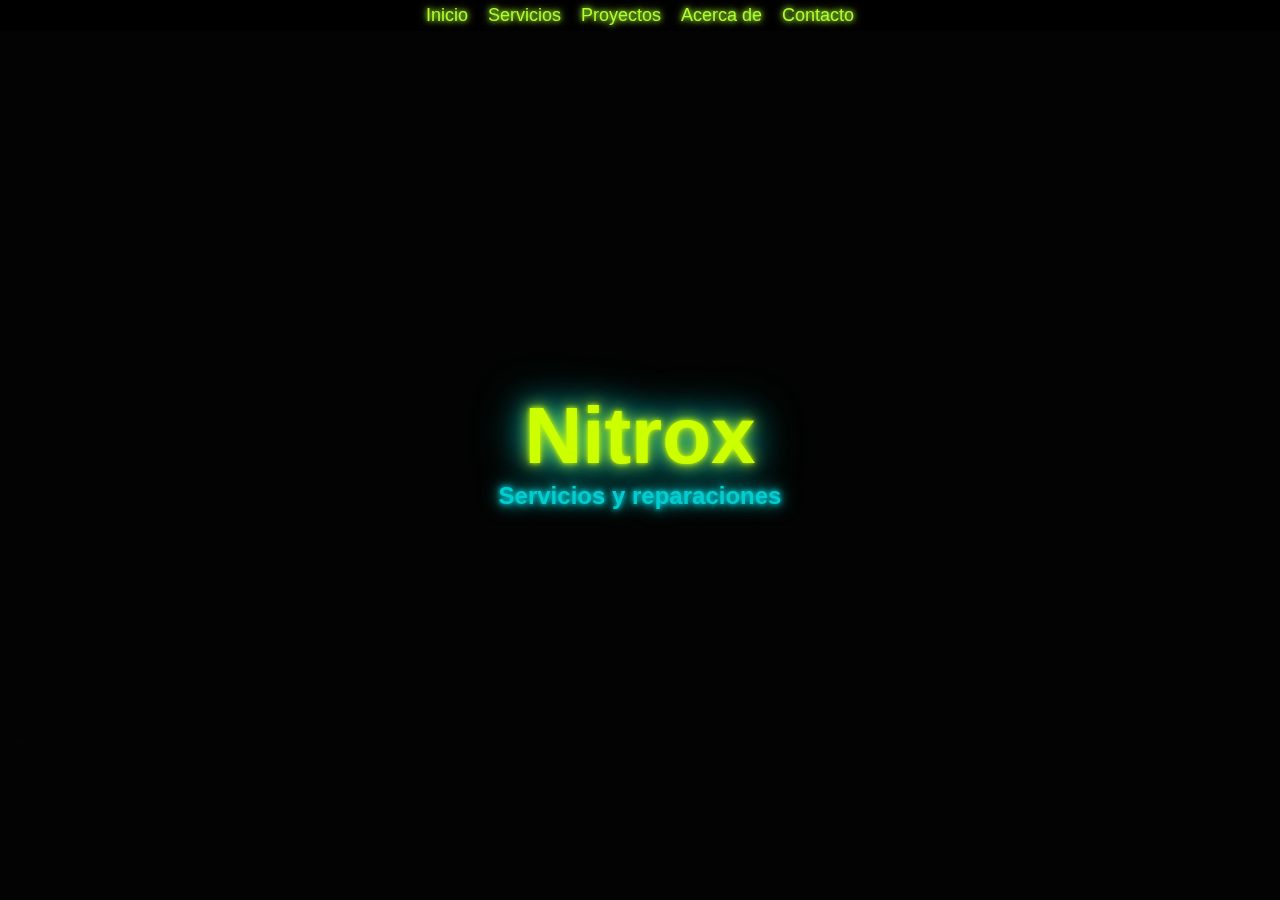
<file: index.html>
<!DOCTYPE html>
<html lang="es">
<head>
    <meta charset="UTF-8">
    <meta name="viewport" content="width=device-width, initial-scale=1.0">
    <title>Nitrox, reparaciones y servicios</title>
    <link rel="stylesheet" href="styles.css">
</head>
<body class="index">
    <div class="hero">
        <video playsinline autoplay muted loop class="background-video" playbackRate="0.75">
            <source src="tormenta.mp4" type="video/mp4">
            Tu navegador no soporta videos.
        </video>
        <nav>
            <ul>
                <li><a href="index.html">Inicio</a></li>
                <li><a href="servicios.html">Servicios</a></li>
                <li><a href="proyectos.html">Proyectos</a></li>
                <li><a href="acerca.html">Acerca de</a></li>
                <li><a href="contacto.html">Contacto</a></li>
            </ul>
        </nav>
        <div class="titulo">
            <h1 class="nitrox">Nitrox</h1>
            <h2 class="subtitulo">Servicios y reparaciones</h2>
        </div>
    </div>
    <script src="script.js"></script>
</body>
</html>
</file>
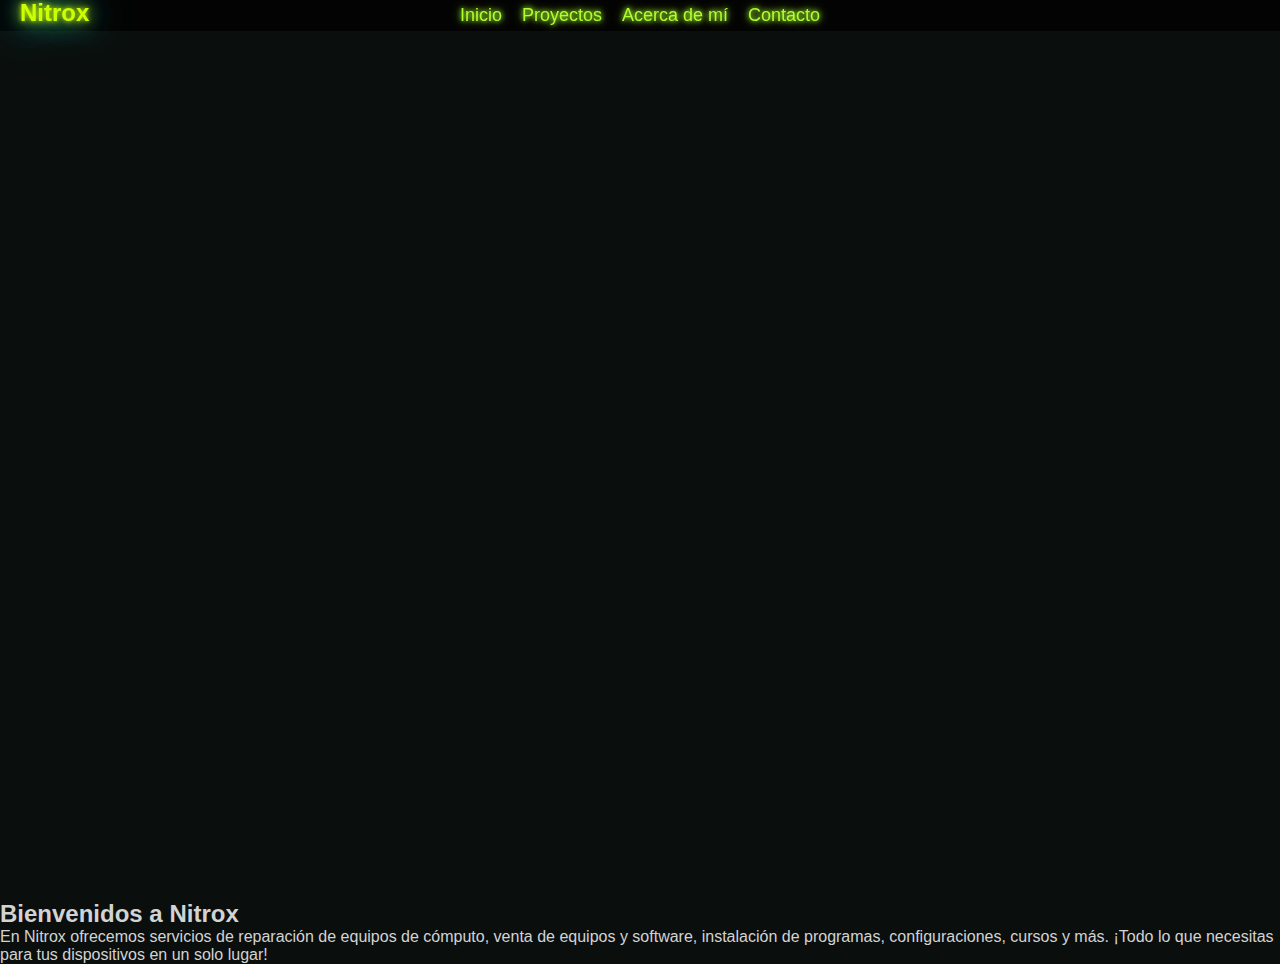
<file: home.html>
<!DOCTYPE html>
<html lang="es">
<head>
    <meta charset="UTF-8">
    <meta name="viewport" content="width=device-width, initial-scale=1.0">
    <title>Home - Nitrox</title>
    <link rel="stylesheet" href="styles.css">
</head>
<body>
    <div class="hero">
        <nav>
            <h1 class="nitrox">Nitrox</h1>
            <ul>
                <li><a href="index.html">Inicio</a></li>
                <li><a href="proyectos.html">Proyectos</a></li>
                <li><a href="acerca.html">Acerca de mí</a></li>
                <li><a href="contacto.html">Contacto</a></li>
            </ul>
        </nav>
        <div class="rayos">
            <div class="rayo1"></div>
            <div class="rayo2"></div>
            <div class="rayo3"></div>
            <div class="rayo4"></div>
            <div class="rayo5"></div>
            <div class="rayo6"></div>
            <div class="rayo7"></div>
        </div>
    </div>
    <div class="contenido">
        <h2>Bienvenidos a Nitrox</h2>
        <p>En Nitrox ofrecemos servicios de reparación de equipos de cómputo, venta de equipos y software, instalación de programas, configuraciones, cursos y más. ¡Todo lo que necesitas para tus dispositivos en un solo lugar!</p>
    </div>
    <script src="script.js"></script>
</body>
</html>
</file>
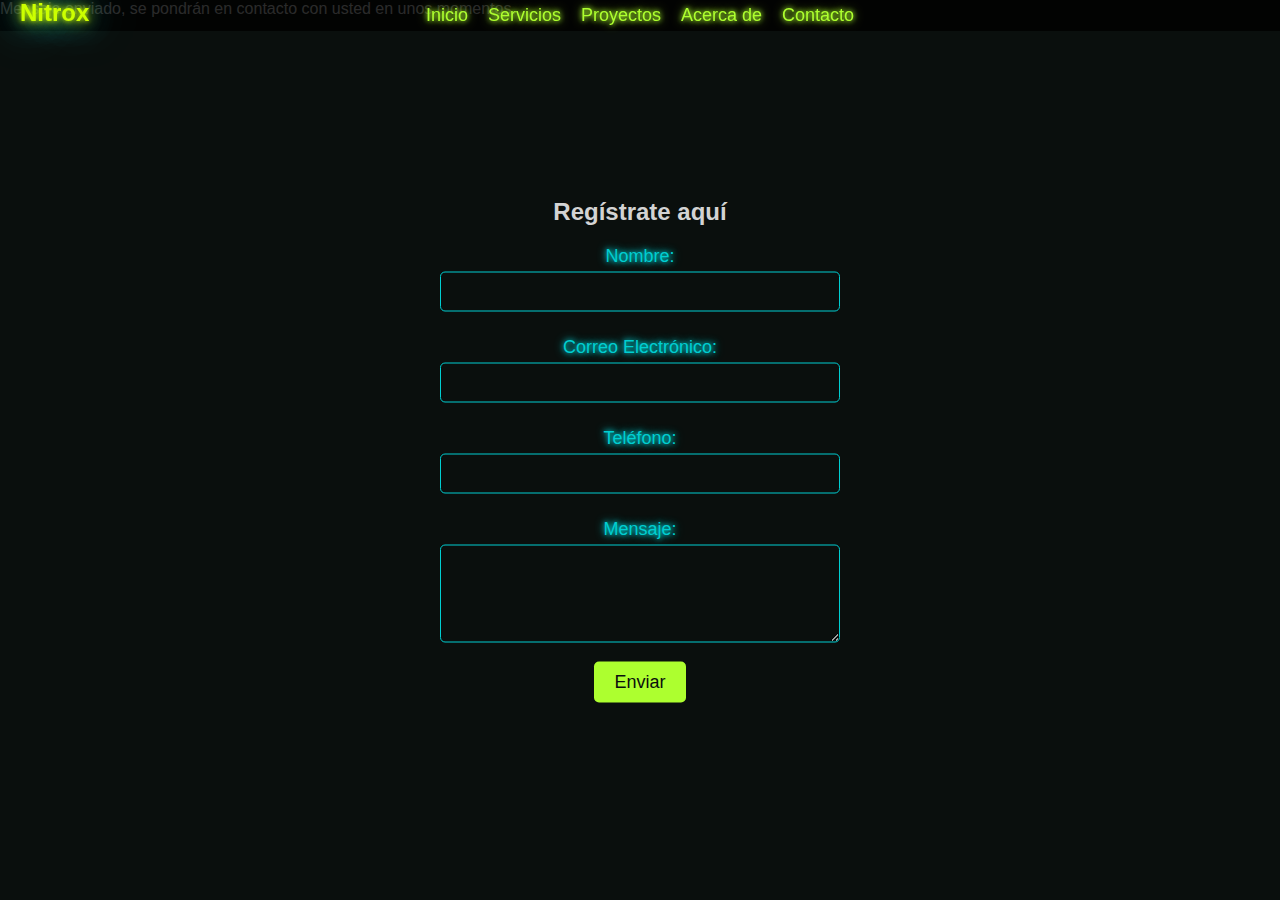
<file: registro.html>
<!DOCTYPE html>
<html lang="es">
<head>
    <meta charset="UTF-8">
    <meta name="viewport" content="width=device-width, initial-scale=1.0">
    <title>Registro - Nitrox</title>
    <link rel="stylesheet" href="styles.css">
</head>
<body>
    <div class="hero">
        <nav>
            <h1 class="nitrox">Nitrox</h1>
            <ul>
                <li><a href="index.html">Inicio</a></li>
                <li><a href="servicios.html" onclick="preventReload(event)">Servicios</a></li>
                <li><a href="proyectos.html">Proyectos</a></li>
                <li><a href="acerca.html">Acerca de</a></li>
                <li><a href="contacto.html">Contacto</a></li>
            </ul>
        </nav>
        <form class="registro-form" action="https://formspree.io/f/mzzebblv" method="POST">
            <h2>Regístrate aquí</h2>
            <label for="nombre">Nombre:</label>
            <input type="text" id="nombre" name="nombre" required>
            <label for="email">Correo Electrónico:</label>
            <input type="email" id="email" name="email" required>
            <label for="telefono">Teléfono:</label>
            <input type="tel" id="telefono" name="telefono" required>
            <label for="mensaje">Mensaje:</label>
            <textarea id="mensaje" name="mensaje" rows="4" required></textarea>
            <button type="submit">Enviar</button>
        </form>
        <div class="form-confirmation" id="formConfirmation">
            Mensaje enviado, se pondrán en contacto con usted en unos momentos.
        </div>
    </div>
    <script src="script.js"></script>
    <script>
        document.addEventListener("DOMContentLoaded", function() {
            const form = document.querySelector(".registro-form");
            const confirmation = document.getElementById("formConfirmation");

            form.addEventListener("submit", function(event) {
                event.preventDefault(); // Prevenir envío por defecto para mostrar mensaje
                if (window.innerWidth <= 480) { // Solo móviles
                    confirmation.classList.add("visible");
                    setTimeout(() => {
                        confirmation.classList.remove("visible");
                        form.submit(); // Enviar formulario después de mostrar mensaje
                    }, 2000); // Mostrar mensaje por 2 segundos
                } else {
                    form.submit(); // Enviar directamente en escritorio
                }
            });
        });

        function preventReload(event) {
            if (window.location.pathname.endsWith("servicios.html")) {
                event.preventDefault();
            }
        }
    </script>
</body>
</html>
</file>
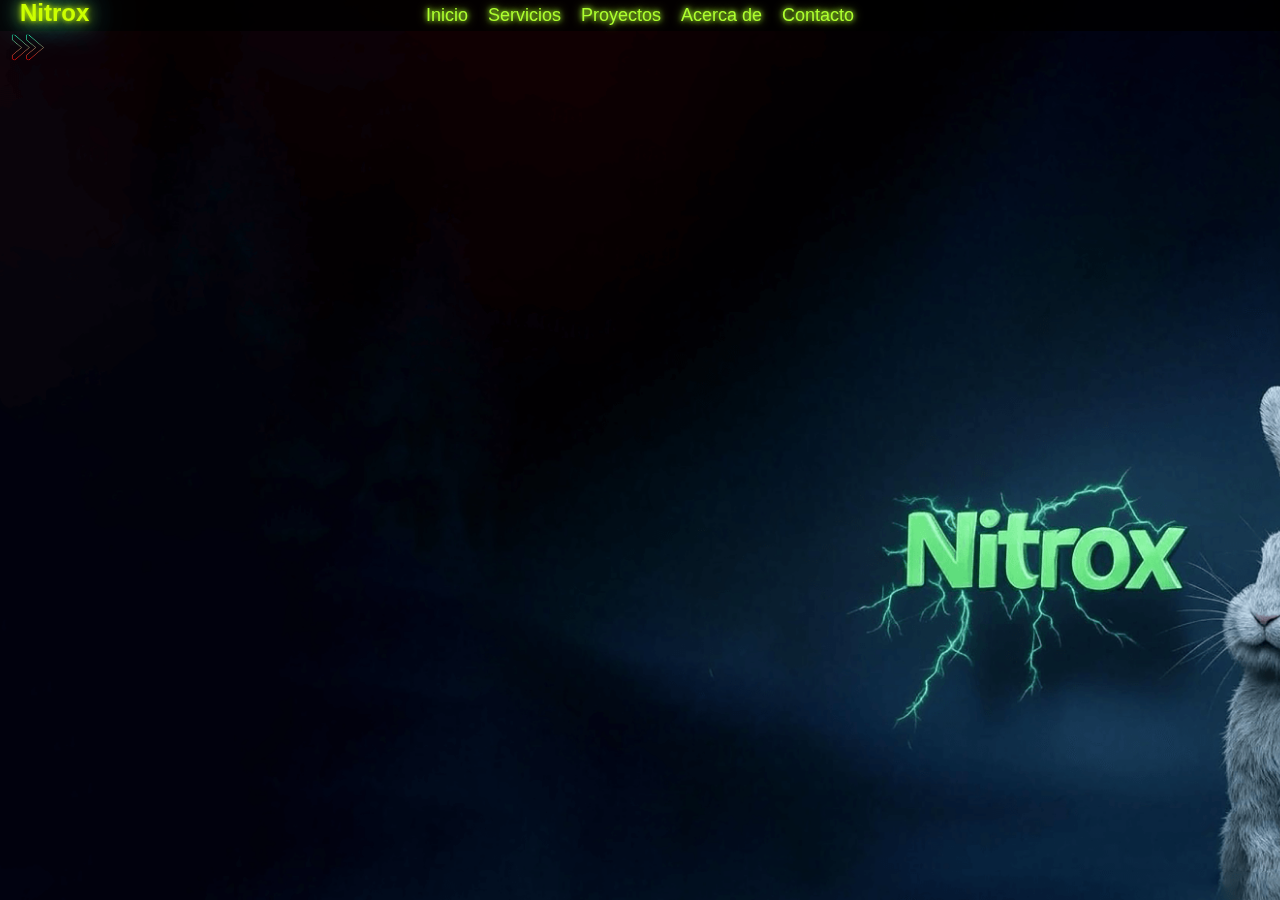
<file: servicios.html>
<!DOCTYPE html>
<html lang="es">
<head>
    <meta charset="UTF-8">
    <meta name="viewport" content="width=device-width, initial-scale=1.0">
    <title>Servicios - Nitrox</title>
    <link rel="stylesheet" href="styles.css">
</head>
<body>
    <div class="hero servicios-bg">
        <nav>
            <h1 class="nitrox">Nitrox</h1>
            <ul>
                <li><a href="index.html">Inicio</a></li>
                <li><a href="servicios.html" onclick="preventReload(event)">Servicios</a></li>
                <li><a href="proyectos.html">Proyectos</a></li>
                <li><a href="acerca.html">Acerca de</a></li>
                <li><a href="contacto.html">Contacto</a></li>
            </ul>
        </nav>
        <img src="flechaderecha.png" alt="Abrir Menú" class="menu-btn" id="menuBtn" onclick="toggleMenu()">
        <div class="menu-lateral" id="menuLateral">
            <ul>
                <li><a href="registro.html">Cursos y capacitación en Informática</a></li>
                <li><a href="registro.html">Cursos de Excel</a></li>
                <li><a href="registro.html">Cursos de modelado 3D en Blender</a></li>
                <li><a href="registro.html">Creación de páginas web</a></li>
                <li><a href="registro.html">Creación de contenido con Inteligencia artificial</a></li>
                <li><a href="registro.html">Curso de ciberseguridad básica</a></li>
                <li><a href="registro.html">Curso de estructura de datos con Python</a></li>
                <li><a href="registro.html">Reparación de equipos</a></li>
            </ul>
            <img src="flechaizquierda.png" alt="Cerrar Menú" class="menu-close-btn" onclick="toggleMenu()">
        </div>
    </div>
    <script>
        document.addEventListener("DOMContentLoaded", function() {
            const menu = document.getElementById("menuLateral");
            const btn = document.getElementById("menuBtn");
            menu.classList.remove("active"); // Asegurar que el menú esté oculto al cargar
            menu.style.visibility = "hidden"; // Reforzar ocultamiento
            btn.style.display = "block"; // Mostrar flecha derecha al cargar
            btn.onerror = function() { console.error("Error al cargar flechaderecha.png"); }; // Depuración
        });

        function toggleMenu() {
            const menu = document.getElementById("menuLateral");
            const btn = document.getElementById("menuBtn");
            menu.classList.toggle("active");
            if (menu.classList.contains("active")) {
                menu.style.visibility = "visible"; // Mostrar menú
                btn.style.display = "none"; // Esconde flecha derecha
            } else {
                menu.style.visibility = "hidden"; // Ocultar menú
                btn.style.display = "block"; // Muestra flecha derecha
            }
        }

        function preventReload(event) {
            if (window.location.pathname.endsWith("servicios.html")) {
                event.preventDefault();
            }
        }
    </script>
</body>
</html>
</file>
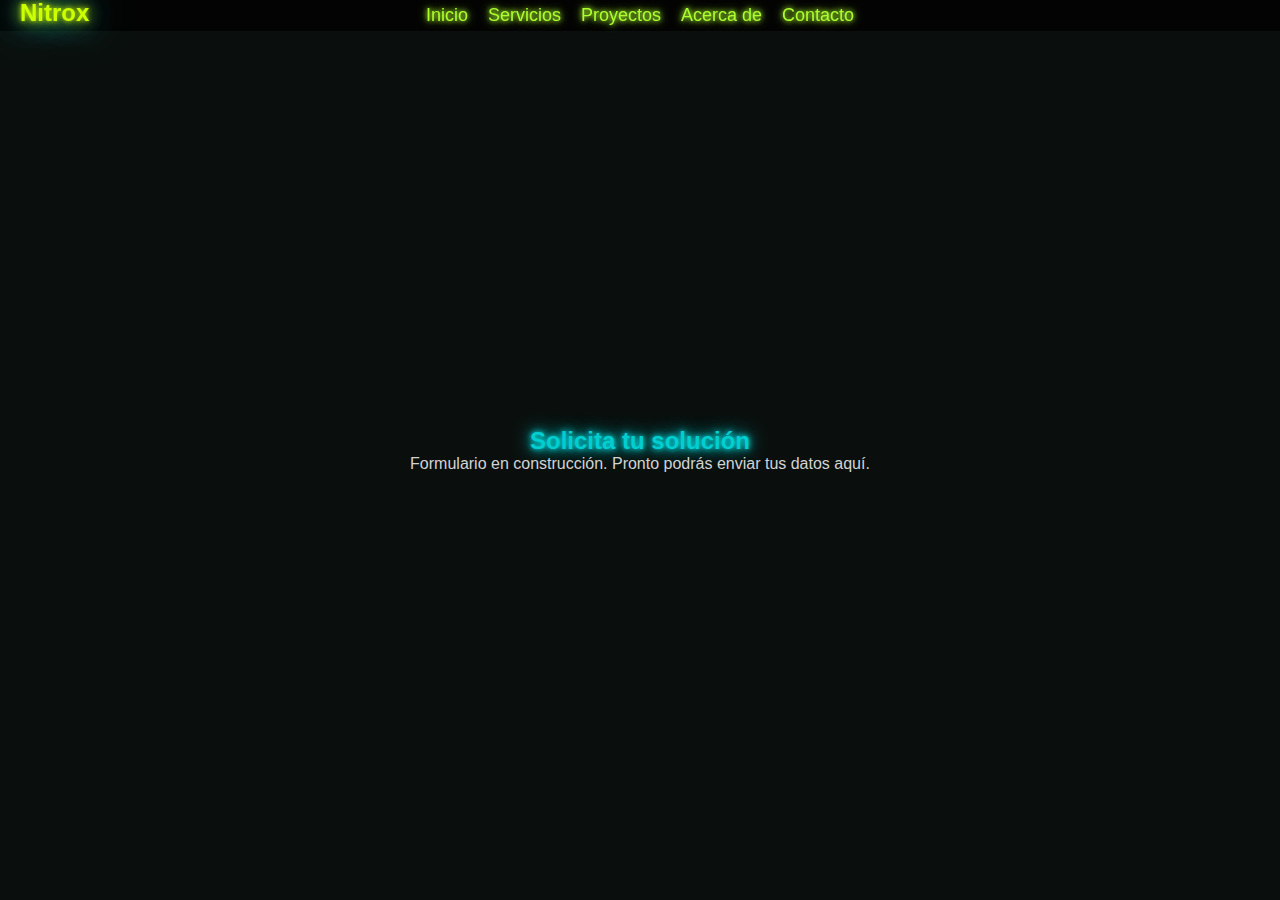
<file: soluciones.html>
<!DOCTYPE html>
<html lang="es">
<head>
    <meta charset="UTF-8">
    <meta name="viewport" content="width=device-width, initial-scale=1.0">
    <title>Soluciones - Nitrox</title>
    <link rel="stylesheet" href="styles.css">
</head>
<body>
    <div class="hero">
        <nav>
            <h1 class="nitrox">Nitrox</h1>
            <ul>
                <li><a href="index.html">Inicio</a></li>
                <li><a href="servicios.html">Servicios</a></li>
                <li><a href="proyectos.html">Proyectos</a></li>
                <li><a href="acerca.html">Acerca de</a></li>
                <li><a href="contacto.html">Contacto</a></li>
            </ul>
        </nav>
        <div class="titulo">
            <h2 class="subtitulo">Solicita tu solución</h2>
            <p>Formulario en construcción. Pronto podrás enviar tus datos aquí.</p>
        </div>
    </div>
    <script src="script.js"></script>
</body>
</html>
</file>
<file: styles.css>
/* Quitamos cosas feas y ponemos todo bonito */
* {
    margin: 0;
    padding: 0;
    box-sizing: border-box;
}

/* Fondo súper oscuro como tormenta */
body {
    font-family: Arial, sans-serif;
    background-color: #0A0F0D;
    overflow-x: hidden;
    color: #D3D3D3;
    animation: slide-in 1s ease-out;
}

/* Animación de entrada (desde la derecha) */
@keyframes slide-in {
    0% { transform: translateX(100%); opacity: 0; }
    100% { transform: translateX(0); opacity: 1; }
}

/* Animación de salida (hacia la izquierda) */
@keyframes slide-out {
    0% { transform: translateX(0); opacity: 1; }
    100% { transform: translateX(-100%); opacity: 0; }
}

/* El menú */
nav {
    position: fixed;
    top: 0;
    width: 100%;
    background-color: rgba(0, 0, 0, 0.8);
    z-index: 3;
    display: flex;
    justify-content: center;
    padding: 5px 10px;
    align-items: center;
}

/* "Nitrox" en las páginas secundarias */
body:not(.index) nav .nitrox {
    color: #CCFF00;
    font-size: 24px;
    font-family: Arial, sans-serif;
    text-shadow: 
        0 0 5px #CCFF00,
        0 0 15px #CCFF00,
        0 0 30px #00CED1,
        0 0 50px #00CED1;
    animation: electrico 1s infinite;
    position: absolute;
    left: 20px;
    top: 1px;
    line-height: 1;
}

/* "Nitrox" grande en la página principal */
body.index .nitrox {
    color: #CCFF00;
    font-size: 80px;
    font-family: Arial, sans-serif;
    text-shadow: 
        0 0 5px #CCFF00,
        0 0 15px #CCFF00,
        0 0 30px #00CED1,
        0 0 50px #00CED1;
    animation: electrico 1s infinite;
}

nav ul {
    list-style: none;
    display: flex;
    justify-content: center;
    flex-wrap: nowrap;
}

nav ul li {
    margin: 0 10px;
}

nav ul li a {
    color: #ADFF2F;
    text-decoration: none;
    font-size: 18px;
    font-family: Arial, sans-serif;
    cursor: pointer;
    text-shadow: 
        0 0 5px #ADFF2F,
        0 0 10px #ADFF2F;
}

nav ul li a:hover {
    color: #1B4D3E;
    text-shadow: none;
}

/* La sección principal (fondo con video, rayos o imagen) */
.hero {
    width: 100%;
    height: 100vh;
    position: relative;
    overflow: hidden;
}

/* Fondo específico para Servicios */
.servicios-bg {
    background: url('CONEJO.png') no-repeat center center;
    background-size: cover;
    background-color: #0A0F0D;
    height: 100vh;
}

/* Video de fondo */
.background-video {
    position: absolute;
    top: 0;
    left: 0;
    width: 100%;
    height: 100%;
    object-fit: cover;
    z-index: -1; /* Asegurar que esté detrás de todo */
    opacity: 0.8;
}

/* Título centrado en todas las páginas (valor base) */
.titulo {
    text-align: center;
    z-index: 2;
    position: absolute;
    top: 50%; /* Base para otras páginas */
    left: 50%;
    transform: translate(-50%, -50%);
    width: 100%;
}

/* Clase específica para Acerca de */
.titulo-acerca {
    top: calc(50% - 56px); /* Subido 2 cm (56px) */
    z-index: 2; /* Sobre el GIF */
}

/* Contenedor para mensajes animados en Acerca de */
.message-container {
    position: relative;
    width: 90%;
    max-width: 900px;
    margin: 0 auto;
    text-align: center;
}

/* Mensajes animados */
.message {
    position: absolute;
    width: 100%;
    opacity: 0;
    color: #00CED1;
    font-size: 24px;
    text-shadow: 
        0 0 5px #00CED1,
        0 0 10px #00CED1,
        0 0 20px #00CED1;
    background-color: #0A0F0D;
    padding: 20px;
    border-radius: 5px;
    z-index: 5;
    animation: fade-message 16s infinite;
    left: 0;
    top: 0;
}

.message[data-index="0"] { animation-delay: 0s; }
.message[data-index="1"] { animation-delay: 4s; }
.message[data-index="2"] { animation-delay: 8s; }
.message[data-index="3"] { animation-delay: 12s; }

@keyframes fade-message {
    0% { opacity: 0; }
    6% { opacity: 1; }
    25% { opacity: 1; }
    31% { opacity: 0; }
    100% { opacity: 0; }
}

/* "Servicios y reparaciones" y textos similares */
.subtitulo {
    color: #00CED1;
    font-size: 24px;
    text-shadow: 
        0 0 5px #00CED1,
        0 0 10px #00CED1,
        0 0 20px #00CED1;
    animation: brillo-azul 1.5s infinite;
}

/* Animación de los puntitos en "Cargando..." */
.dots {
    display: inline-block;
    width: 30px;
    text-align: left;
}

.dots::after {
    content: "...";
    animation: dots 1.5s infinite steps(4);
}

@keyframes dots {
    0% { opacity: 0; }
    25% { opacity: 1; }
    50% { opacity: 1; }
    75% { opacity: 1; }
    100% { opacity: 0; }
}

/* Animación para el efecto eléctrico de "Nitrox" */
@keyframes electrico {
    0% { text-shadow: 0 0 5px #CCFF00, 0 0 15px #CCFF00, 0 0 30px #00CED1, 0 0 50px #00CED1; }
    50% { text-shadow: 0 0 10px #CCFF00, 0 0 25px #CCFF00, 0 0 40px #00CED1, 0 0 70px #00CED1; }
    100% { text-shadow: 0 0 5px #CCFF00, 0 0 15px #CCFF00, 0 0 30px #00CED1, 0 0 50px #00CED1; }
}

/* Animación para el brillo azul */
@keyframes brillo-azul {
    0% { text-shadow: 0 0 5px #00CED1, 0 0 10px #00CED1, 0 0 20px #00CED1; }
    50% { text-shadow: 0 0 10px #00CED1, 0 0 20px #00CED1, 0 0 30px #00CED1; }
    100% { text-shadow: 0 0 5px #00CED1, 0 0 10px #00CED1, 0 0 20px #00CED1; }
}

/* Contenedor para los rayos (solo en Proyectos) */
.rayos {
    position: absolute;
    top: 0;
    left: 0;
    width: 100%;
    height: 100%;
    z-index: 1;
}

/* Estilo base de los rayos con efecto de raíces */
.rayo1, .rayo2, .rayo3, .rayo4, .rayo5, .rayo6, .rayo7 {
    position: absolute;
    width: 3px;
    height: 100%;
    background: linear-gradient(to bottom, #87CEEB, #00CED1);
    opacity: 0;
    animation: relampago 4s infinite;
    box-shadow: 
        0 0 10px #00CED1,
        2px 0 5px #87CEEB,
        -2px 0 5px #87CEEB,
        4px 0 8px #00CED1,
        -4px 0 8px #00CED1;
}

/* Posiciones y retrasos para que caigan sin parar */
.rayo1 { left: 5%; animation-delay: 0s; }
.rayo2 { left: 20%; animation-delay: 0.5s; }
.rayo3 { left: 35%; animation-delay: 1s; }
.rayo4 { left: 50%; animation-delay: 1.5s; }
.rayo5 { left: 65%; animation-delay: 2s; }
.rayo6 { left: 80%; animation-delay: 2.5s; }
.rayo7 { left: 95%; animation-delay: 3s; }

/* Keyframes para los relámpagos */
@keyframes relampago {
    0% {
        transform: translateY(-100%);
        opacity: 0;
        box-shadow: 0 0 10px #00CED1, 2px 0 5px #87CEEB, -2px 0 5px #87CEEB;
    }
    10% {
        opacity: 1;
    }
    20% {
        opacity: 0.7;
        box-shadow: 
            0 0 15px #00CED1,
            4px 0 10px #87CEEB,
            -4px 0 10px #87CEEB,
            6px 0 12px #00CED1,
            -6px 0 12px #00CED1;
    }
    30% {
        opacity: 0.9;
    }
    40% {
        opacity: 0.4;
        transform: translateY(100%);
        box-shadow: 
            0 0 20px #00CED1,
            6px 0 15px #87CEEB,
            -6px 0 15px #87CEEB,
            8px 0 18px #00CED1,
            -8px 0 18px #00CED1;
    }
    50% {
        opacity: 0;
        transform: translateY(100%);
    }
    100% {
        opacity: 0;
        transform: translateY(100%);
    }
}

/* Estilos para los íconos de contacto */
.contact-info {
    font-size: 18px;
    line-height: 2;
    color: #00CED1;
    text-shadow: 
        0 0 5px #00CED1,
        0 0 10px #00CED1;
}

/* Iconos grandes y centrados en Contacto */
.contact-icon {
    width: 100px; /* Grandes en escritorio */
    height: 100px;
    margin: 20px; /* Espaciado entre íconos */
    transition: transform 0.3s ease;
}

.contact-icon:hover {
    transform: scale(1.1); /* Efecto al pasar el mouse */
}

/* Contenedor para centrar los íconos en Contacto */
.contact-icons-container {
    position: absolute;
    top: 50%;
    left: 50%;
    transform: translate(-50%, -50%);
    display: flex;
    justify-content: center;
    align-items: center;
    flex-wrap: wrap;
    z-index: 2;
}

/* Estilo para los enlaces de contacto */
.contact-link {
    text-decoration: none;
}

/* Estilos del conejito */
.conejito-link {
    position: absolute;
    bottom: 10px; /* Pegado al fondo en escritorio */
    left: 50%; /* Centrado horizontalmente */
    transform: translateX(-50%);
    z-index: 1; /* Debajo de la caja de texto */
}

.conejito-boton {
    width: 300px; /* Tamaño en escritorio */
    height: auto;
    cursor: pointer;
    transition: transform 0.3s ease, opacity 0.3s ease;
}

.conejito-boton:hover {
    transform: scale(1.1);
    opacity: 0.9;
}

/* Menú lateral en Servicios */
.menu-btn {
    position: fixed;
    top: 30px; /* Posición en escritorio */
    left: 10px;
    z-index: 4;
    width: 35px; /* Tamaño en escritorio */
    height: 35px;
    cursor: pointer;
    transition: transform 0.3s ease;
}

.menu-btn:hover {
    transform: scale(1.1);
}

.menu-close-btn {
    position: absolute;
    bottom: 10px; /* Abajo del menú lateral */
    right: 10px; /* Pegado al borde derecho */
    width: 35px; /* Mismo tamaño que menu-btn */
    height: 35px;
    cursor: pointer;
    transition: transform 0.3s ease;
}

.menu-close-btn:hover {
    transform: scale(1.1);
}

.menu-lateral {
    position: fixed;
    top: 32px; /* Al ras del nav */
    left: -300px; /* Escondido por defecto */
    width: 300px;
    height: calc(100vh - 32px); /* Hasta el borde inferior sin tapar nav */
    background-color: #1B4D3E; /* Negro verdoso */
    z-index: 2; /* Debajo del nav (z-index: 3) */
    transition: left 0.3s ease;
    padding: 20px;
    visibility: hidden; /* Oculto por defecto */
}

.menu-lateral.active {
    left: 0; /* Desplegado */
    visibility: visible; /* Visible solo cuando está activo */
}

.menu-lateral ul {
    list-style: none;
    padding: 0;
}

.menu-lateral li {
    margin-bottom: 30px;
}

.menu-lateral a {
    color: #00CED1;
    text-decoration: none;
    font-size: 18px;
    font-family: Arial, sans-serif;
    text-shadow: 
        0 0 5px #00CED1,
        0 0 10px #00CED1,
        0 0 20px #00CED1;
    animation: brillo-azul 1.5s infinite;
}

.menu-lateral a:hover {
    color: #ADFF2F;
    text-shadow: none;
}

/* Estilos para el formulario de registro */
.registro-form {
    position: absolute;
    top: 50%;
    left: 50%;
    transform: translate(-50%, -50%);
    text-align: center;
    z-index: 2;
    width: 90%;
    max-width: 400px;
}

.registro-form h2 {
    margin-bottom: 20px;
}

.registro-form label {
    display: block;
    color: #00CED1;
    font-size: 18px;
    margin: 10px 0 5px;
    text-shadow: 
        0 0 5px #00CED1,
        0 0 10px #00CED1;
}

.registro-form input,
.registro-form textarea {
    width: 100%;
    padding: 10px;
    margin-bottom: 15px;
    border: 1px solid #00CED1;
    background-color: #0A0F0D;
    color: #D3D3D3;
    font-size: 16px;
    border-radius: 5px;
}

.registro-form button {
    background-color: #ADFF2F;
    color: #0A0F0D;
    padding: 10px 20px;
    border: none;
    border-radius: 5px;
    font-size: 18px;
    cursor: pointer;
    transition: background-color 0.3s ease;
}

.registro-form button:hover {
    background-color: #1B4D3E;
    color: #D3D3D3;
}

/* Mensaje de confirmación solo para móviles */
@media (max-width: 480px) {
    .form-confirmation {
        display: none;
        position: fixed;
        top: 50%;
        left: 50%;
        transform: translate(-50%, -50%);
        background-color: #1B4D3E;
        color: #ADFF2F;
        padding: 20px;
        border-radius: 5px;
        text-align: center;
        z-index: 5;
        font-size: 16px;
        box-shadow: 0 0 10px #00CED1;
    }
    .form-confirmation.visible {
        display: block;
    }
}

/* Diseño adaptable para móviles */
@media (max-width: 768px) {
    nav {
        padding: 5px;
    }
    nav ul {
        display: flex;
        flex-direction: row;
        flex-wrap: nowrap;
        justify-content: center;
        padding: 0;
        margin: 0;
    }
    nav ul li {
        margin: 0 5px;
    }
    nav ul li a {
        font-size: 14px;
        padding: 2px 5px;
    }
    body:not(.index) nav .nitrox {
        display: none;
    }
    body.index .nitrox {
        font-size: 40px;
    }
    .subtitulo {
        font-size: 20px;
    }
    .message-container {
        width: 95%;
        max-width: 700px;
    }
    .message {
        font-size: 16px;
        padding: 10px;
    }
    .contact-info {
        font-size: 16px;
        line-height: 2.2;
        position: relative;
        top: -20px;
        text-align: center;
    }
    .contact-icon {
        width: 80px; /* Ajustado para tablets */
        height: 80px;
        margin: 15px;
    }
    .servicios-bg {
        background: url('CONEJO2.png') no-repeat 80% 80%;
        background-size: 150% auto;
    }
    .dots::after {
        content: "...";
        animation: dots 2s infinite steps(3);
    }
    .titulo {
        top: 50%; /* Restaurado para tablets */
    }
    .titulo-acerca {
        top: calc(50% - 56px); /* Subido 2 cm */
    }
    .conejito-link {
        bottom: 10px; /* Pegado al fondo */
        left: 50%; /* Centrado */
        transform: translateX(-50%);
    }
    .conejito-boton {
        width: 150px; /* Tamaño intermedio para tablets */
    }
    .menu-btn {
        top: 25px; /* Posición en tablets */
        width: 30px; /* Más pequeña */
        height: 30px;
    }
    .menu-close-btn {
        width: 30px;
        height: 30px;
        right: 10px; /* Pegado al borde derecho */
    }
    .menu-lateral {
        top: 32px; /* Al ras del nav */
        width: 250px;
        left: -250px;
        height: calc(100vh - 32px);
        visibility: hidden; /* Oculto por defecto */
    }
    .menu-lateral.active {
        left: 0;
        visibility: visible;
    }
    .menu-lateral a {
        font-size: 16px;
    }
    .registro-form {
        max-width: 350px;
    }
}

@media (max-width: 480px) {
    nav ul li a {
        font-size: 12px;
        padding: 2px 4px;
    }
    body.index .nitrox {
        font-size: 30px;
    }
    body:not(.index) nav .nitrox {
        display: none;
    }
    .subtitulo {
        font-size: 18px;
    }
    .message-container {
        width: 95%;
    }
    .message {
        font-size: 14px;
        padding: 8px;
    }
    .contact-info {
        font-size: 14px;
        line-height: 2;
        position: relative;
        top: -15px;
        text-align: center;
    }
    .contact-icon {
        width: 60px; /* Grandes en móviles */
        height: 60px;
        margin: 10px;
    }
    .servicios-bg {
        background: url('CONEJO2.png') no-repeat 80% 80%;
        background-size: 150% 102%; /* Alargado 2 mm hacia abajo */
    }
    .dots::after {
        content: "...";
        animation: dots 2s infinite steps(3);
    }
    .titulo {
        top: 50%; /* Restaurado para móviles */
    }
    .titulo-acerca {
        top: calc(50% - 56px); /* Subido 2 cm */
    }
    .conejito-link {
        bottom: 5px; /* Pegado al fondo */
        left: 50%; /* Centrado */
        transform: translateX(-50%);
    }
    .conejito-boton {
        width: 200px; /* Reducido en móviles */
    }
    .menu-btn {
        top: 25px; /* Bajado 2.5 mm desde 20px */
        left: 5px; /* Movido 2.5 mm a la izquierda desde 10px */
        width: 25px; /* Más pequeña */
        height: 25px;
    }
    .menu-close-btn {
        width: 25px;
        height: 25px;
        right: 10px; /* Pegado al borde derecho */
    }
    .menu-lateral {
        top: 29px; /* Subido 1 mm desde 32px */
        width: 200px;
        left: -200px;
        height: calc(100vh - 29px);
        visibility: hidden; /* Oculto por defecto */
    }
    .menu-lateral.active {
        left: 0;
        visibility: visible;
    }
    .menu-lateral a {
        font-size: 14px;
    }
    .registro-form {
        max-width: 300px;
    }
}
</file>
